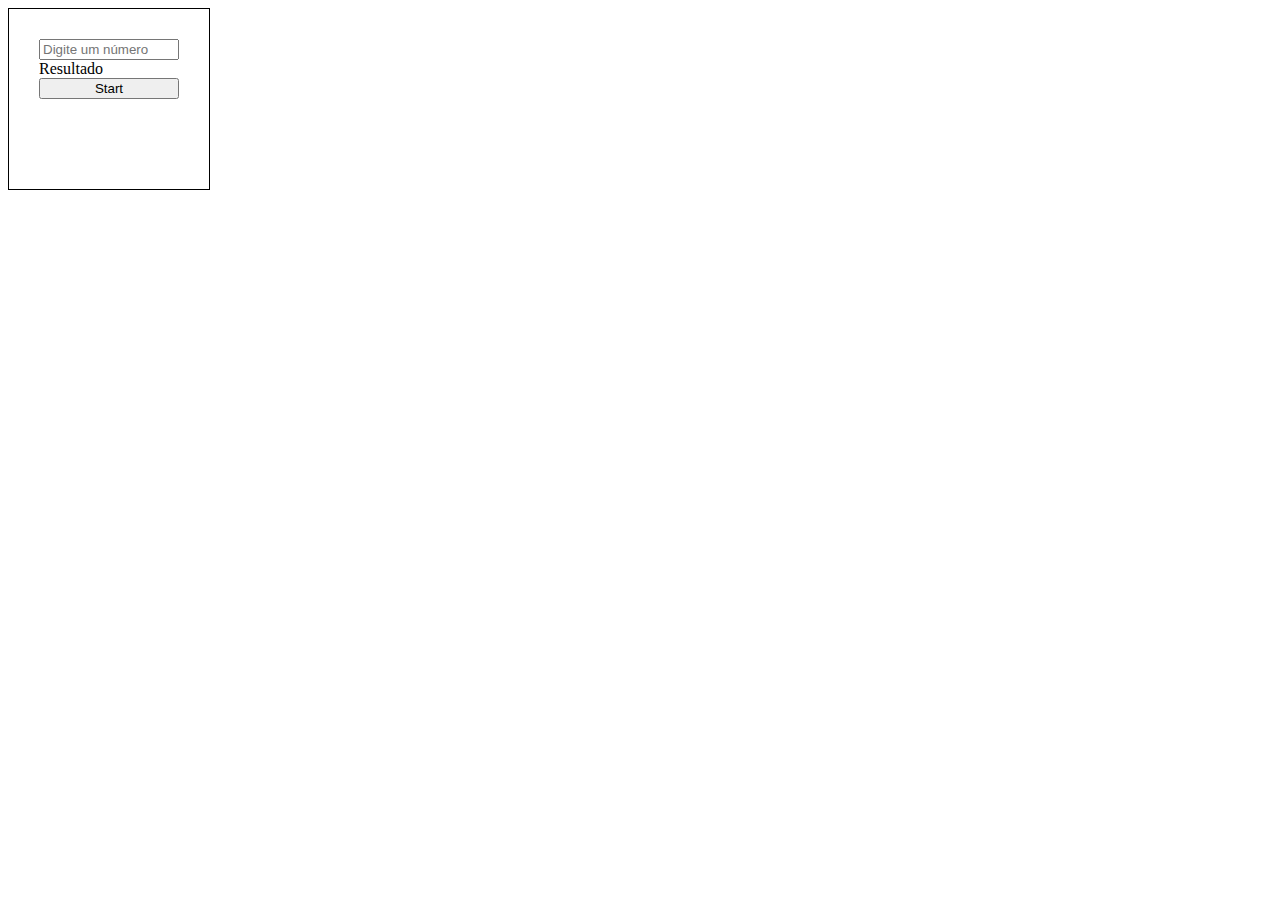
<file: NumberosPartesImpars/index.html>
<!DOCTYPE html>
<html lang="pt-br">
<head>
    <meta charset="UTF-8">
    <meta http-equiv="X-UA-Compatible" content="IE=edge">
    <meta name="viewport" content="width=device-width, initial-scale=1.0">
    <title>Par Ou Impar</title>

    <link rel="stylesheet" href="style.css">
    <script src="validar.js"></script>

</head>
<body>
    <div class="body">
        <div class="elementos" id="elementos">
            <input type="number" class="inputNumero" id="inputNumero" placeholder="Digite um número">
            <span id="resultado">Resultado</span>
            <button type="submit" class="buttonStart" onclick="validarNumero()">Start</button>
        </div>
    </div>
</body>
</html>
</file>
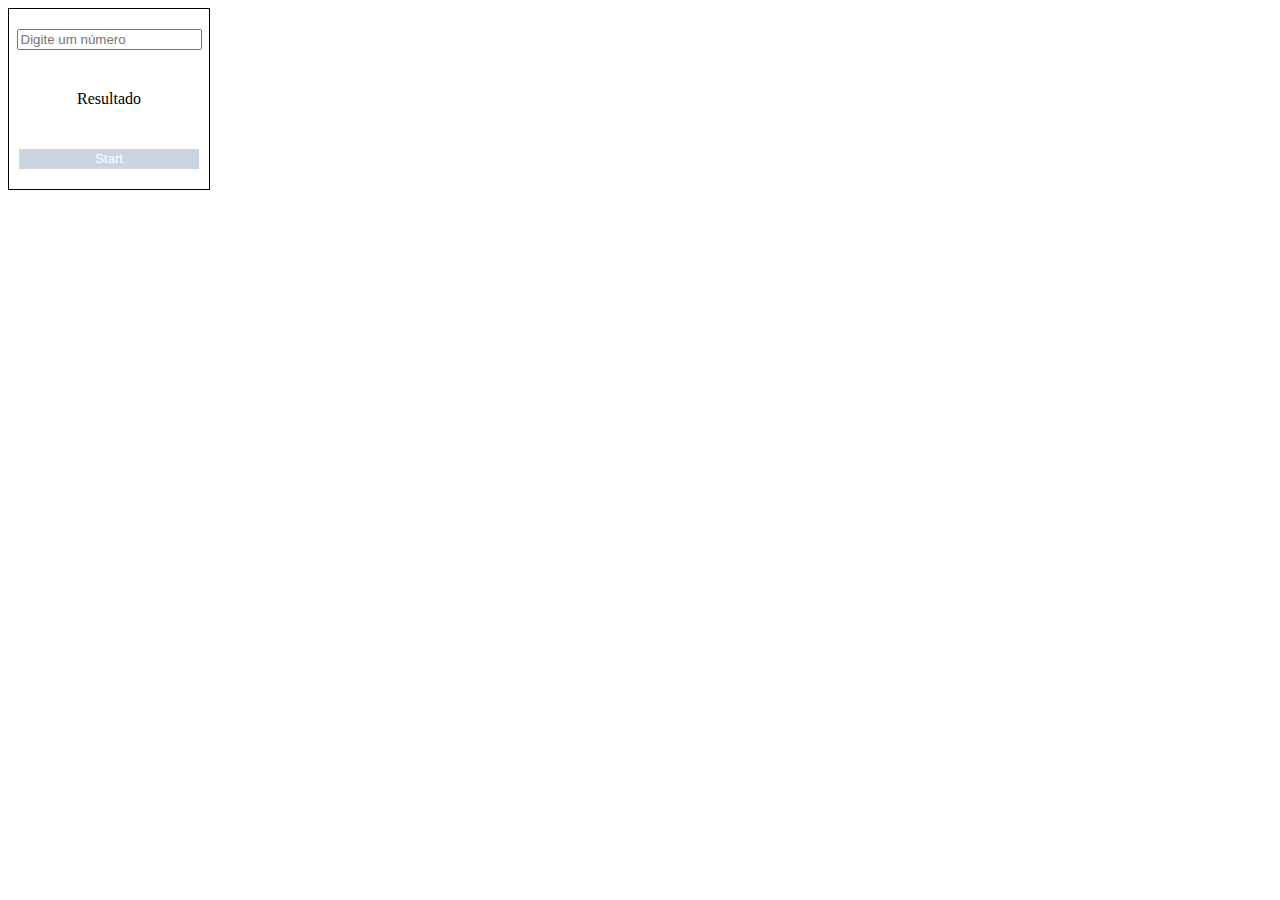
<file: NumerosParesImpars/index.html>
<!DOCTYPE html>
<html lang="pt-br">
<head>
    <meta charset="UTF-8">
    <meta http-equiv="X-UA-Compatible" content="IE=edge">
    <meta name="viewport" content="width=device-width, initial-scale=1.0">
    <title>Par Ou Impar</title>

    <link rel="stylesheet" href="style.css">
    <script src="validar.js"></script>

</head>
<body>
    <section id="main">
        <div class="body">
            <input type="number" class="inputNumero" id="inputNumero" placeholder="Digite um número">
            <span id="resultado">Resultado</span>
            <button type="submit" class="buttonStart" onclick="validarNumero()">Start</button>
        </div>
    </section>
</body>
</html>
</file>
<file: NumberosPartesImpars/style.css>
.body{
    width: 200px;
    height: 180px;
    border: 1px solid black;
}

.elementos{
    margin: 30px;
    flex-direction: column;
    display: flex;
    justify-contet: center;

}

.inputNumber{
    weight: 
}

.resultado{

}

.buttonStart{

}
</file>
<file: NumerosParesImpars/style.css>
#main .body {
    display: flex;
    align-items: center;
}
.body{
    width: 200px;
    height: 180px;
    border: 1px solid black;
    align-items: center;
    flex-direction: column;
    display: flex;
    justify-content: space-around;
}

.inputNumber{
    text-align: center;
    border: none;
    width:180px;
    height: 20px;

}

.resultado{

}

.buttonStart{
    width:180px;
    height: 20px;
    text-align: center;
    background-color: #cbd5e1;
    border: none;
    cursor: pointer;
    color: #fff;
}

.buttonStart:hover{
    background-color: #94a3b8;
    color: white;
}
</file>
